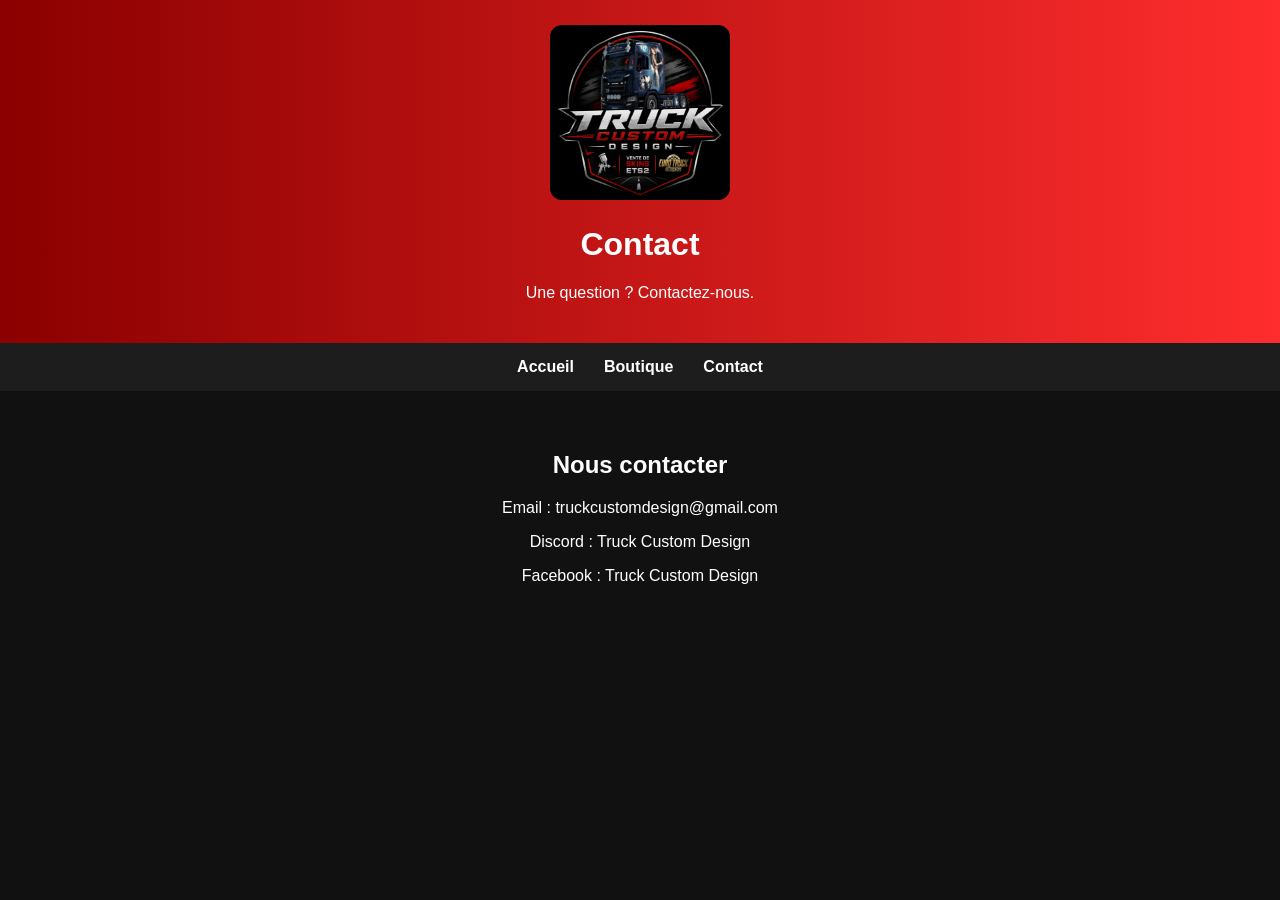
<file: contact.html>
<!DOCTYPE html>
<html lang="fr">
<head>
<meta charset="UTF-8">
<meta name="viewport" content="width=device-width, initial-scale=1.0">
<title>Contact</title>

<link rel="stylesheet" href="style.css">

</head>

<body>

<header>

<img src="LOGO" alt="Truck Custom Design" width="180">

<h1>Contact</h1>

<p>Une question ? Contactez-nous.</p>

</header>

<nav>

<a href="index.html">Accueil</a>
<a href="boutique.html">Boutique</a>
<a href="contact.html">Contact</a>

</nav>

<section style="padding:40px;text-align:center;">

<h2>Nous contacter</h2>

<p>Email : truckcustomdesign@gmail.com</p>

<p>Discord : Truck Custom Design</p>

<p>Facebook : Truck Custom Design</p>

</section>

<script src="scripts.js"></script>

</body>
</html>
</file>
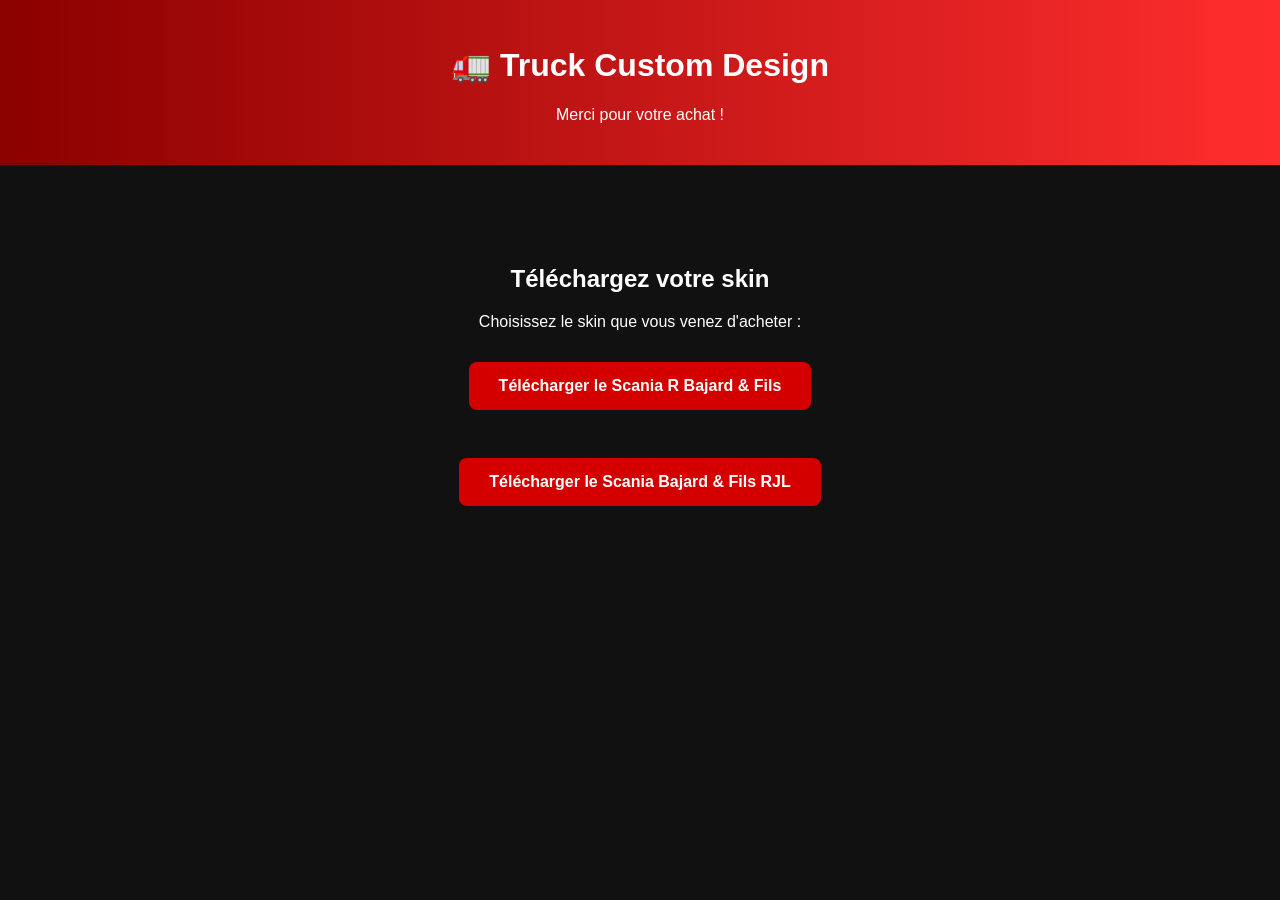
<file: merci.html>
<!DOCTYPE html>
<html lang="fr">
<head>
<meta charset="UTF-8">
<meta name="viewport" content="width=device-width, initial-scale=1.0">
<title>Merci pour votre achat</title>

<link rel="stylesheet" href="style.css">

<style>
main{
    max-width:800px;
    margin:60px auto;
    text-align:center;
    padding:20px;
}

.btn{
    display:inline-block;
    margin:15px;
    padding:15px 30px;
    background:#d40000;
    color:white;
    text-decoration:none;
    border-radius:8px;
    font-weight:bold;
}
</style>

</head>

<body>

<header>
<h1>🚛 Truck Custom Design</h1>
<p>Merci pour votre achat !</p>
</header>

<main>
<h2>Téléchargez votre skin</h2>

<p>Choisissez le skin que vous venez d'acheter :</p>

<a class="btn"
href="https://drive.google.com/file/d/1BqXwEkYUyhRXnTpC2WdisBIRRci7yCxH/view?usp=drive_link"
target="_blank">
Télécharger le Scania R Bajard &amp; Fils
</a>

<br><br>

<a class="btn"
href="https://drive.google.com/file/d/1c9r0ocxDA1PIr-UX7Pt8HYsqLZQqVxwP/view?usp=drive_link"
target="_blank">
Télécharger le Scania Bajard &amp; Fils RJL
</a>

</main>

</body>
</html>
</file>
<file: style.css>
body{
    margin:0;
    font-family:Arial,Helvetica,sans-serif;
    background:#111;
    color:#fff;
}

header{
    background:linear-gradient(90deg,#8b0000,#ff2d2d);
    text-align:center;
    padding:25px;
}

header img{
    width:180px;
    border-radius:12px;
}

nav{
    background:#1d1d1d;
    display:flex;
    justify-content:center;
    gap:30px;
    padding:15px;
}

nav a{
    color:white;
    text-decoration:none;
    font-weight:bold;
    transition:.3s;
}

nav a:hover{
    color:#ff3b3b;
}

.hero{
    background:url("images/scania-r-bajard.jpg") center/cover;
    min-height:500px;
    display:flex;
    justify-content:center;
    align-items:center;
    text-align:center;
}

.hero h1{
    font-size:60px;
    text-shadow:3px 3px 10px black;
}

.boutique{
    padding:50px;
}

.produits{
    display:grid;
    grid-template-columns:repeat(auto-fit,minmax(320px,1fr));
    gap:30px;
}

.produit{
    background:#222;
    border-radius:15px;
    overflow:hidden;
    transition:.3s;
}

.produit:hover{
    transform:translateY(-10px);
}

.produit img{
    width:100%;
}

.produit h3{
    padding:15px;
}

.prix{
    color:#00ff66;
    font-size:24px;
    font-weight:bold;
    padding:0 15px;
}

.bouton{
    display:block;
    margin:20px;
    padding:15px;
    text-align:center;
    background:#d40000;
    color:white;
    text-decoration:none;
    border-radius:8px;
}
</file>
